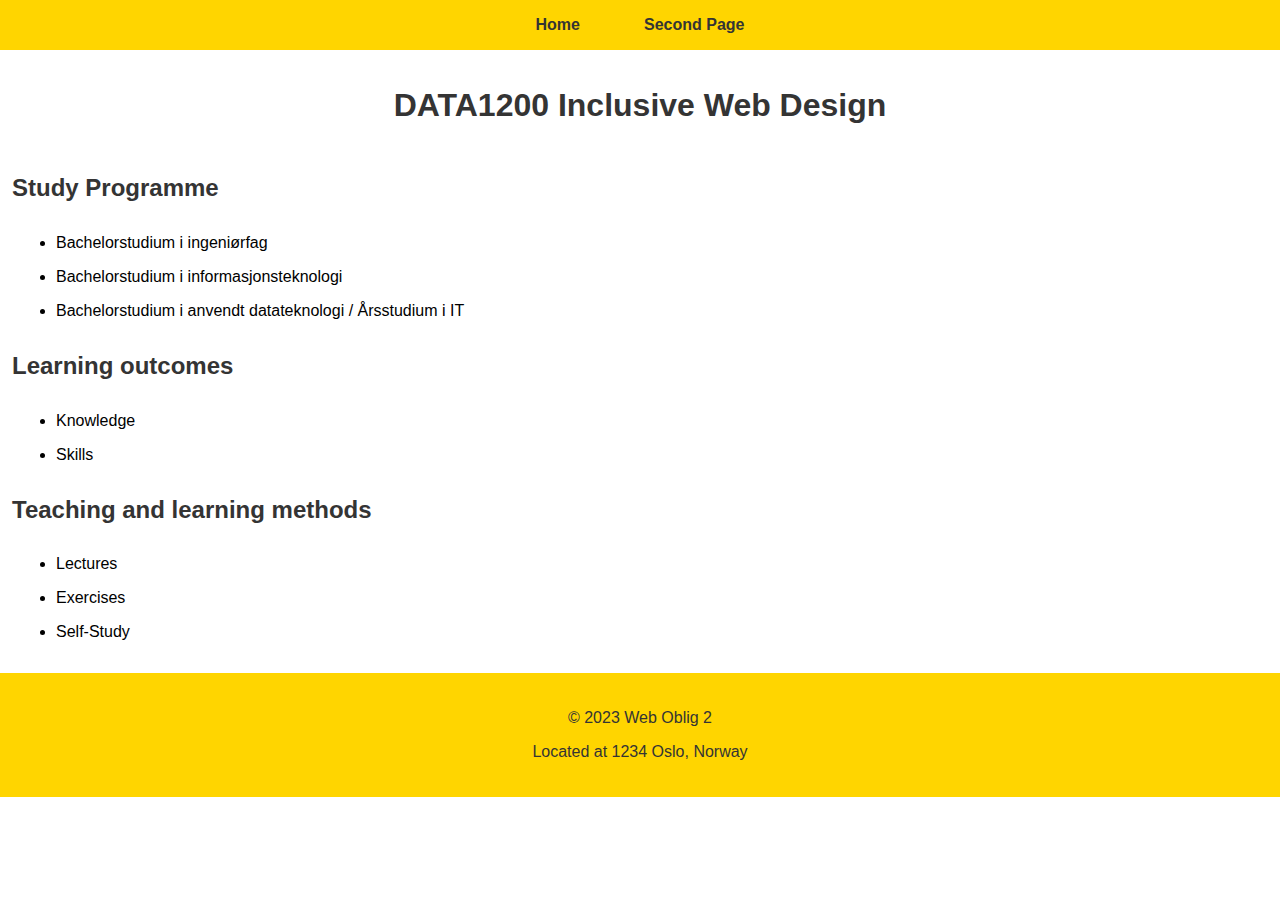
<file: Oblig2/Data1200/index.html>
<!DOCTYPE html>
<html lang="en">
  <head>
    <meta charset="UTF-8" />
    <meta name="viewport" content="width=device-width, initial-scale=1.0" />
    <!-- favicon added -->
    <link rel="icon" href="../image/oslomet-icon.png" type="image/png" />
    <!-- css link added  -->
    <link rel="stylesheet" href="../css/main.css" />
    <title>DATA1200</title>
  </head>
  <body>
    <header>
      <nav class="navbar navbar-second">
        <ul>
          <li><a href="../index.html">Home</a></li>
          <li><a href="Data1200/index.html">Second Page</a></li>
        </ul>
      </nav>
      <h1 class="second-page-heading">DATA1200 Inclusive Web Design</h1>
      <h2 class="sub-title-second">Study Programme</h2>
    </header>
    <main class="second-page-main">
      <nav>
        <ul>
          <li>Bachelorstudium i ingeniørfag</li>
          <li>Bachelorstudium i informasjonsteknologi</li>
          <li>Bachelorstudium i anvendt datateknologi / Årsstudium i IT</li>
        </ul>
      </nav>
      <h2 class="sub-title-second">Learning outcomes</h2>
      <nav>
        <ul>
          <li>Knowledge</li>
          <li>Skills</li>
        </ul>
      </nav>
      <h2 class="sub-title-second">Teaching and learning methods</h2>
      <nav>
        <ul>
          <li>Lectures</li>
          <li>Exercises</li>
          <li>Self-Study</li>
        </ul>
      </nav>
      <div class="placeholder"></div>
    </main>
    <footer class="second-page-footer">
      <p>&copy; 2023 Web Oblig 2</p>
      <p>Located at 1234 Oslo, Norway</p>
    </footer>
  </body>
</html>
</file>
<file: Oblig2/css/main.css>
body {
    font-family: Arial, sans-serif;
    margin: 0;
    padding: 0;
    background-color: #fff;
}

article{
    margin-top: 1em;
}

.navbar {
    background-color: #50b3a2;
    padding: 1em;
}

.navbar-second{
background-color: #FFD500;
}

.navbar-second a{
    color: #343434 !important;
}

.navbar ul {
    list-style-type: none;
    padding: 0;
    margin: 0;
    display: flex;
    justify-content: center;
}

.navbar  li {
    margin: 0 1em;
}


nav  li {
    margin:1em;
}


.navbar  a {
    color: white;
    text-decoration: none;
    font-weight: bold;
    padding: 0.5em 1em;
    transition: background-color 0.3s;
}

.navbar  a:hover {
    color: #2C3E50;
}


.main-heading {
    color: #2C3E50;
    text-align: center;
    padding: 0.5em 0;
}

.second-page-heading{
    color: #343434;
    text-align: center;
    padding: 0.5em 0;
}

.sub-title {
    color: #50b3a2;
    padding: 0.5em;
}

.sub-title-second{
    color: #343434;
    padding: 0.5em;
}

.main-image{
    width: auto;
    height:500px;
    margin-left: 4em;
}

.small-text{
    margin-left: 1em;
    margin-bottom: 1em;
}

.colorful-text{
    color:orange;
}


section {
    padding: 0.5em 1em;
}


footer {
    background-color: #2C3E50;
    color: #fff;
    text-align: center;
    padding: 20px 0;
    margin-top: 2em;
}

.placeholder{
    min-width: 100px;
}

.second-page-footer{
    bottom: 0;
    width: 100%;
    background-color: #FFD500;
    color: #343434;
}
</file>
